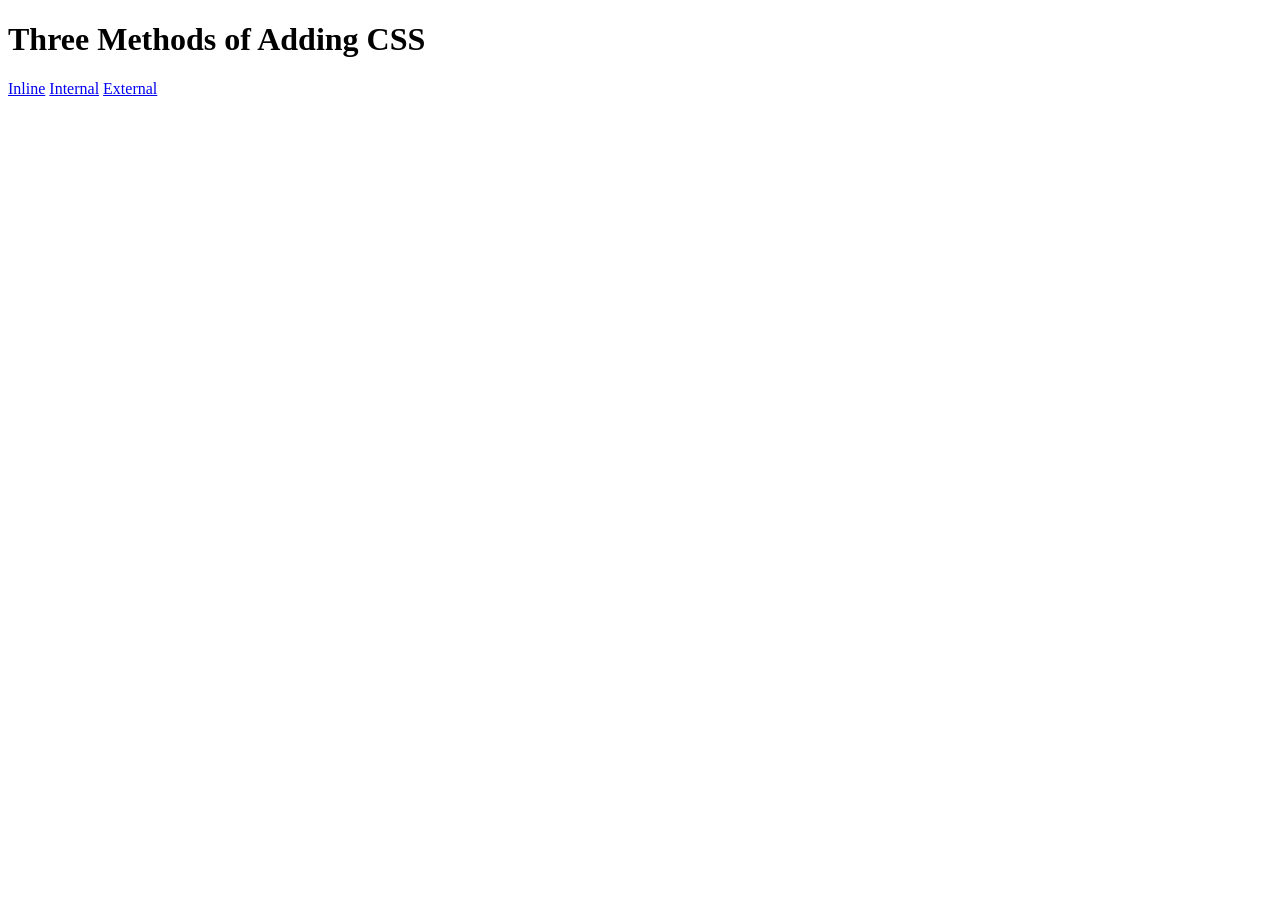
<file: Web_development_projects/5.1. Adding CSS/index.html>
<!DOCTYPE html>
<html lang="en">

<head>
  <meta charset="UTF-8">
  <title>Adding CSS</title>
</head>

<body>
  <h1>Three Methods of Adding CSS</h1>
  <!-- Create 3 Links to The 3 Webpages: inline, internal and external -->
   <a href="./inline.html">Inline</a>
   <a href="./internal.html">Internal</a>
   <a href="./external.html">External</a>
</body>

</html>
</file>
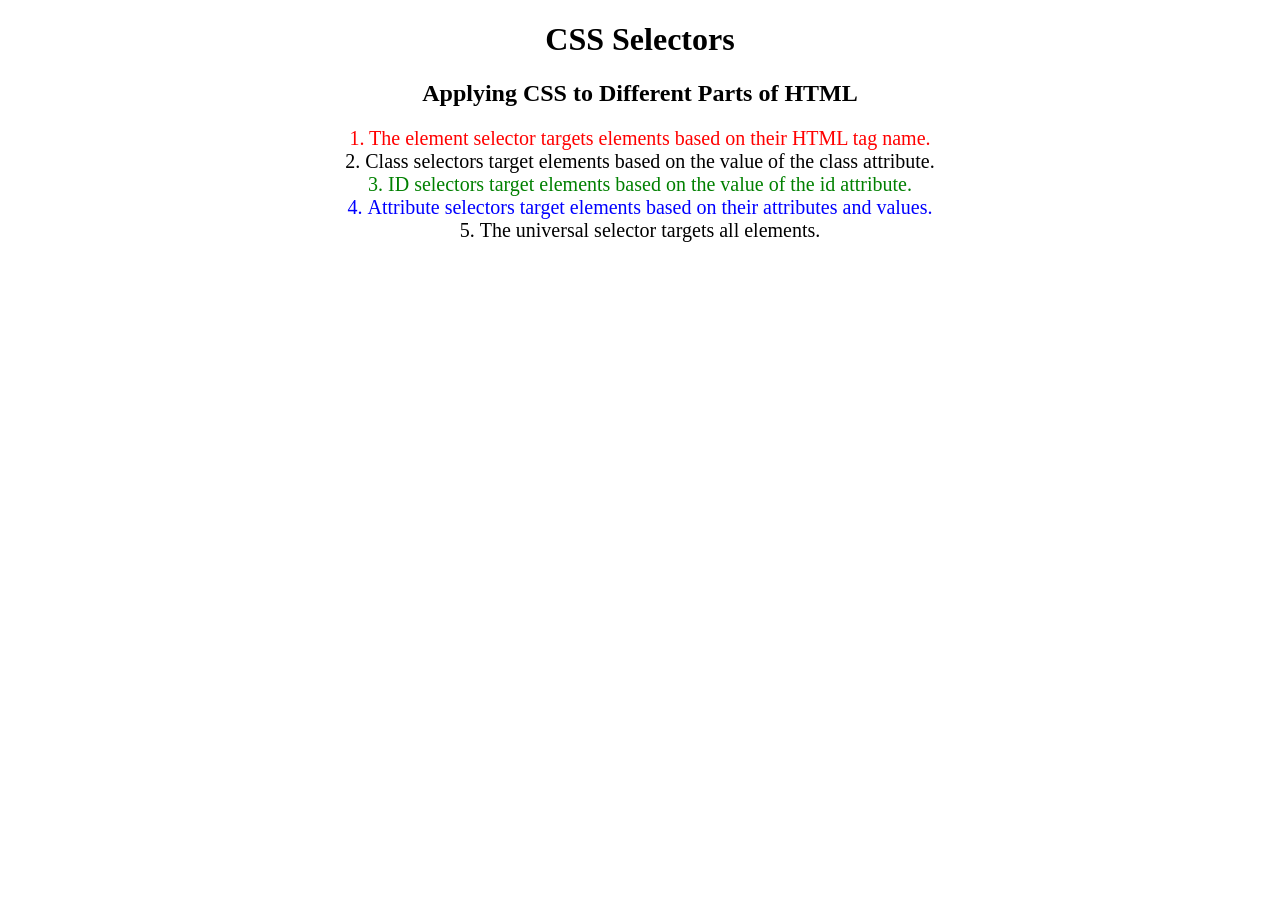
<file: Web_development_projects/5.3 CSS Selectors/index.html>
<!DOCTYPE html>
<html lang="en">

<head>
  <meta charset="UTF-8">
  <title>CSS Selectors</title>
  <link rel="stylesheet" href="./style.css" />
</head>

<body>
  <h1>CSS Selectors</h1>
  <h2>Applying CSS to Different Parts of HTML</h2>
  <!-- TODO 1: Set the CSS for all paragraph tags to "color: red" -->
  <p class="note">1. The element selector targets elements based on their HTML tag name.</p>

  <ol>
    <!-- TODO 2: Set the CSS for all elements with a class of "note" to "font-size: 20px" -->
    <li class="note" value="2">Class selectors target elements based on the value of the class attribute.</li>

    <!-- TODO 3: Set the CSS for the element with an id of "id-selector-demo" to "color: green" -->
    <li class="note" id="id-selector-demo" value="3">ID selectors target elements based on the value of the id
      attribute.</li>

    <!-- TODO 4: Set the CSS for the li elements that have the "value" attribute set to "4" to have "color: blue" -->
    <li class="note" value="4">Attribute selectors target elements based on their attributes and values.</li>

    <!-- TODO 5: Set all elements to have "text-align: center" -->
    <li class="note" value="5">The universal selector targets all elements.</li>
  </ol>
</body>

</html>
</file>
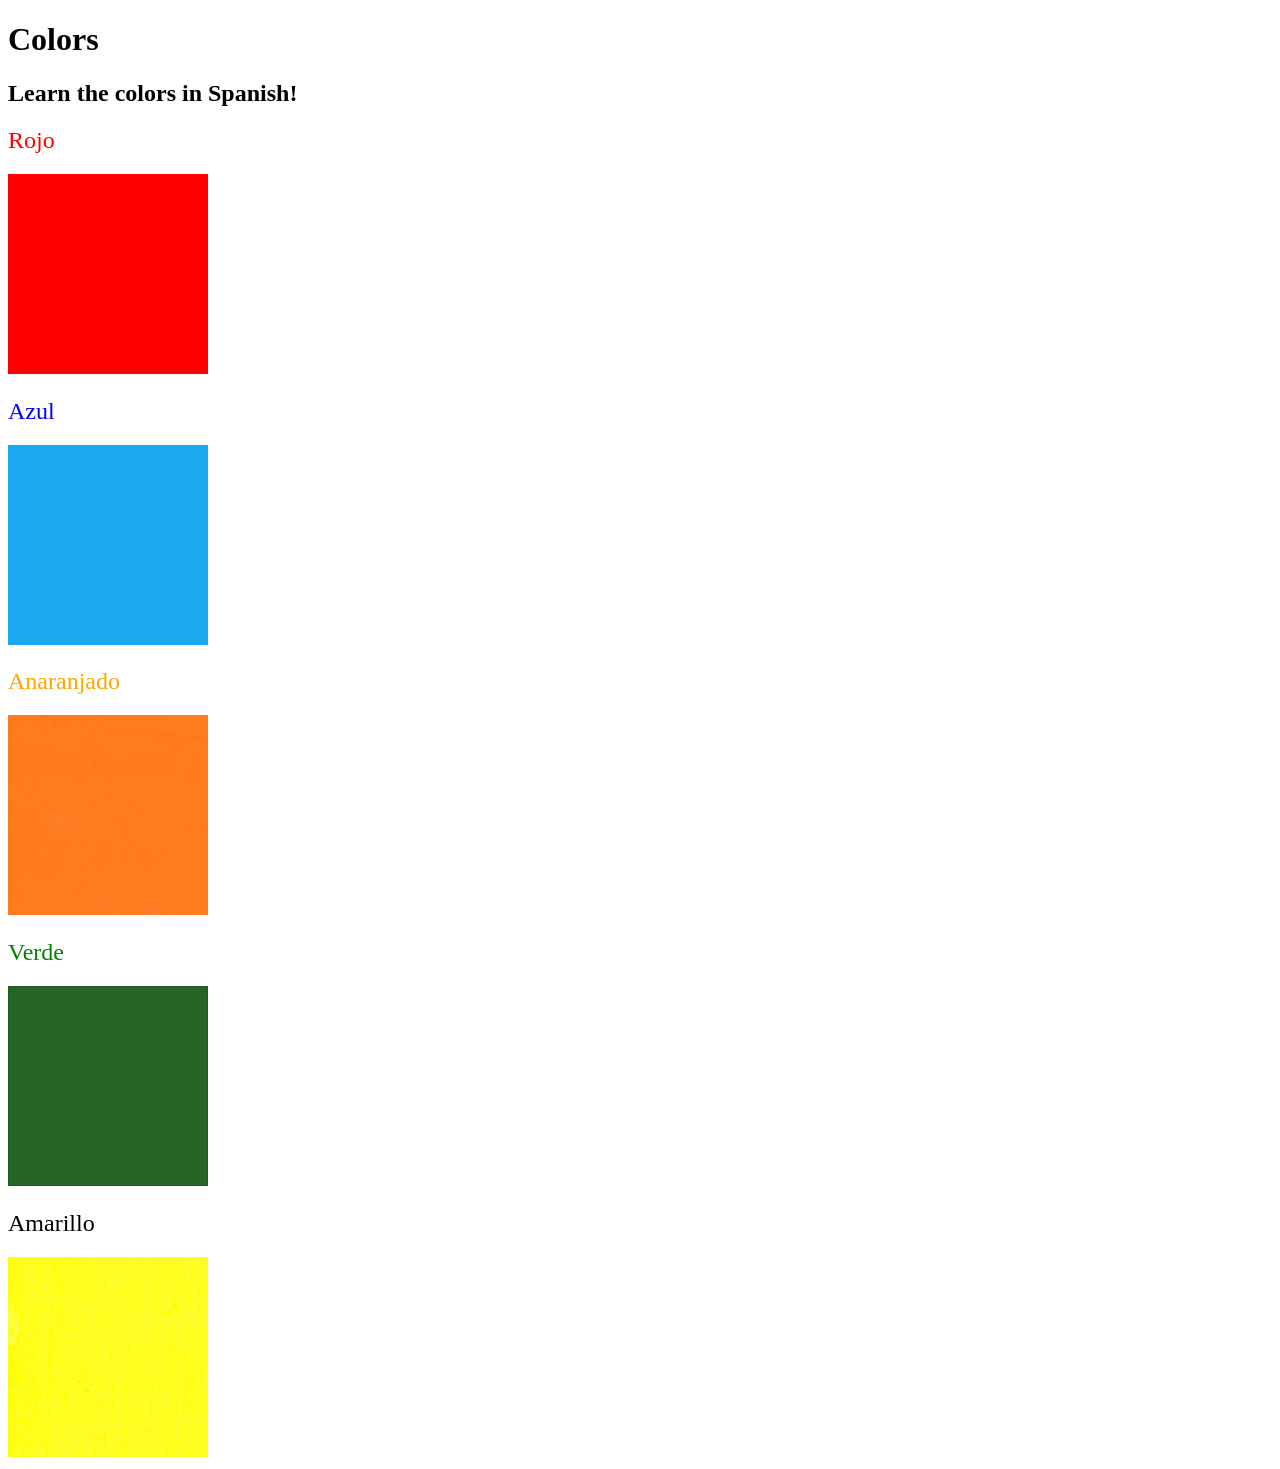
<file: Web_development_projects/5.4 Color Vocab Project/index.html>
<!DOCTYPE html>
<html lang="en">

<head>
  <meta charset="UTF-8">
  <title>Spanish Vocabulary</title>
  <link rel="stylesheet" href="./style.css" />
</head>

<body>
  <h1>Colors</h1>
  <h2>Learn the colors in Spanish!</h2>
  <h2 class="color-title" id="red">Rojo</h2>
  <img class="color" src="./assets/images/red.png" alt="red" />

  <h2 class="color-title" id="blue">Azul</h2>
  <img src="./assets/images/blue.png" alt="blue" />

  <h2 class="color-title" id="orange">Anaranjado</h2>
  <img src="./assets/images/orange.png" alt="orange" />

  <h2 class="color-title" id="green">Verde</h2>
  <img src="./assets/images/green.png" alt="green" />

  <h2 class="color-title" id="yellow">Amarillo</h2>
  <img src="./assets/images/yellow.png" alt="yellow" />
</body>

</html>

<!-- 
TODOs
IMPORTANT: You should not need to make ANY CHANGES to index.html
All code should be written in your CSS file.

1. Create a CSS file and incorporate it as an external stylesheet.
2. Use CSS to style each of the color titles to meaning. 
Hint: Use the id to help if you don't know the words in spanish.
3. Use CSS to change all the color titles to have "font-weight: normal;"
4. Use CSS (not HTML) to make all the images 200px heigh and 200px wide. 
Hint: 
https://developer.mozilla.org/en-US/docs/Web/CSS/height
https://developer.mozilla.org/en-US/docs/Web/CSS/width
-->
</file>
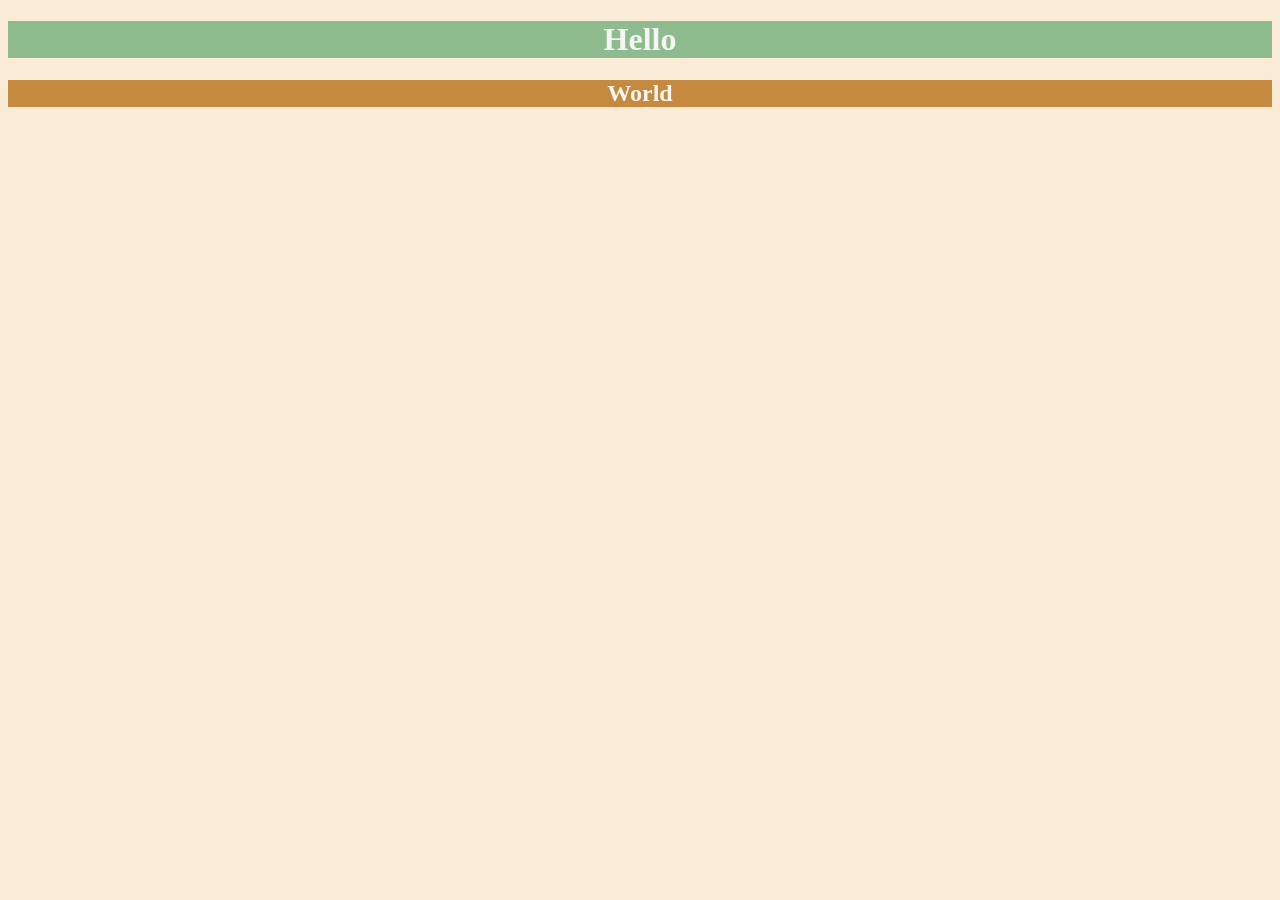
<file: Web_development_projects/6.0 CSS Colors/index.html>
<!DOCTYPE html>
<html lang="en">

<head>
  <meta charset="UTF-8">
  <title>Colors</title>
  <style>
  /* Write your CSS code here. */
    /* 1. Make the background of the webpage "antiquewhite"
    2. Make the h1 "whitesmoke"
    3. Make the background of the h1 "darkseagreen"
    4. Make the h2 #FAF8F1
    5. Make the background of the h2 "#C58940" */
    *{
      background: antiquewhite;
    }
    h1{
      background-color: darkseagreen;
      color: whitesmoke;
      text-align: center;
    }
    h2{
      background-color: #C58940;
      color: #FAF8F1;
      text-align: center;
    }
  </style>
</head>

<body>
  <h1>Hello</h1>
  <h2>World</h2>
</body>

</html>
</file>
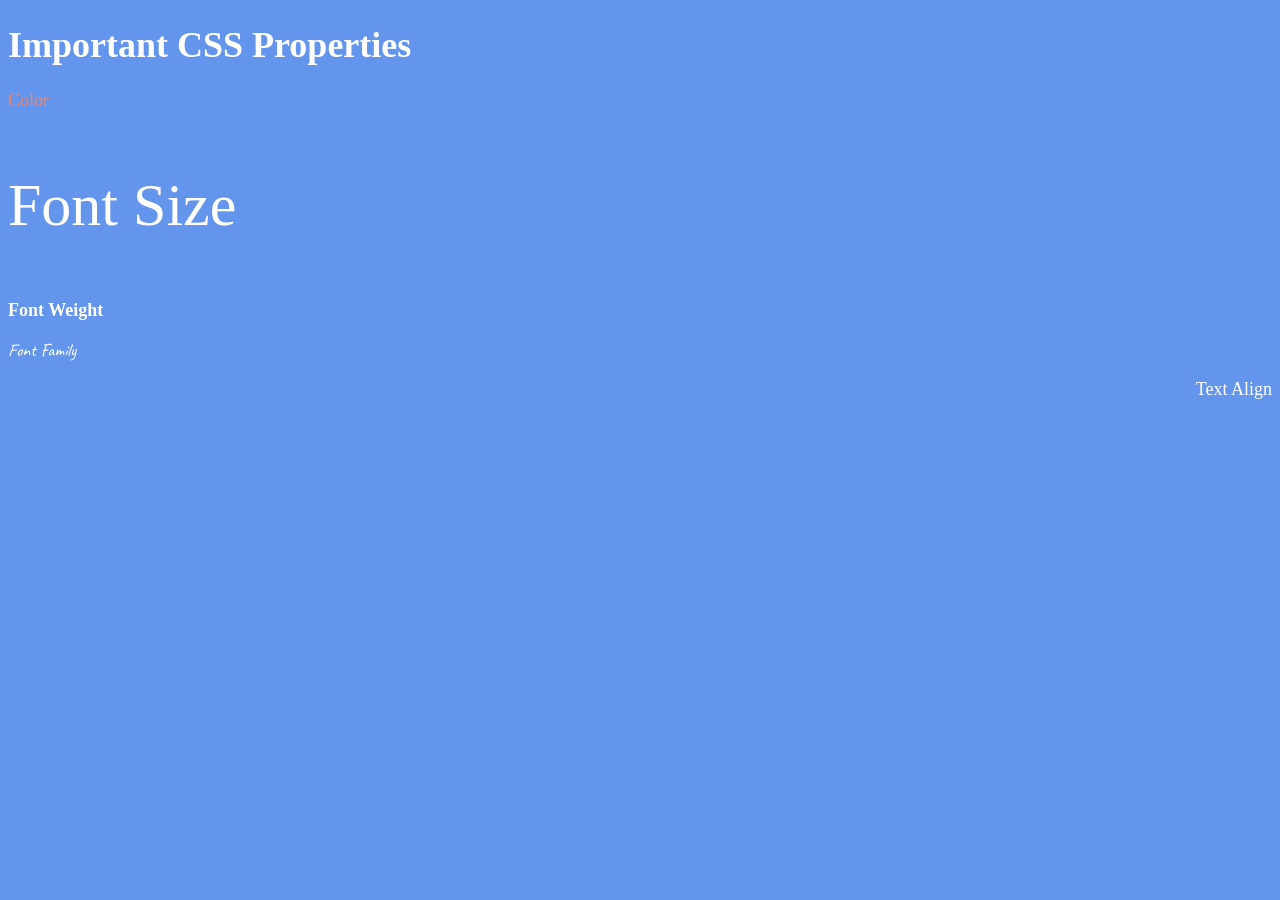
<file: Web_development_projects/6.1 Font Properties/index.html>
<!DOCTYPE html>
<html lang="en">

<head>
  <meta charset="UTF-8">
  <title>CSS Properties</title>
  <style>
    body {
      background-color: cornflowerblue;
      color: white;
      font-size: 18px;
    }
    #color{
      color: coral;
    }
    #font{
      font-size: 2rem;
    }
    #weight{
      font-weight: 900;
    }
    #family{
      font-family: "Caveat",cursive;
    }
    #text{
      text-align: right;
    }
    html{
      font-size: 30px;
    }
    /* Don't change the CSS above, add Your CSS below */

  </style>
  <link rel="preconnect" href="https://fonts.googleapis.com">
  <link rel="preconnect" href="https://fonts.gstatic.com" crossorigin>
  <link href="https://fonts.googleapis.com/css2?family=Caveat&display=swap" rel="stylesheet">
</head>
</head>

<body>
  <h1>Important CSS Properties</h1>
  <p id="color">Color</p>
  <p id="font">Font Size</p>
  <p id="weight">Font Weight</p>
  
  <p id="family">Font Family</p>
  <p id="text">Text Align</p>

  <!-- TODOs
  1. Change the color of <p>Color</p> to "coral" color.
  2. Change the font size of <p>Font Size</p> to 2X the size of the root font size.
  3. Change the font weight of <p>Font Weight</p> to 900.
  4. Change the font family of <p>Font Family</p> to the Google font Caveat with regular (400) font weight.
  Link: https://fonts.google.com/specimen/Caveat
  5. Change the <p>Text Align</p> to right align.
  6. Change the the root (html element) font size to 30px -->
</body>

</html>
</file>
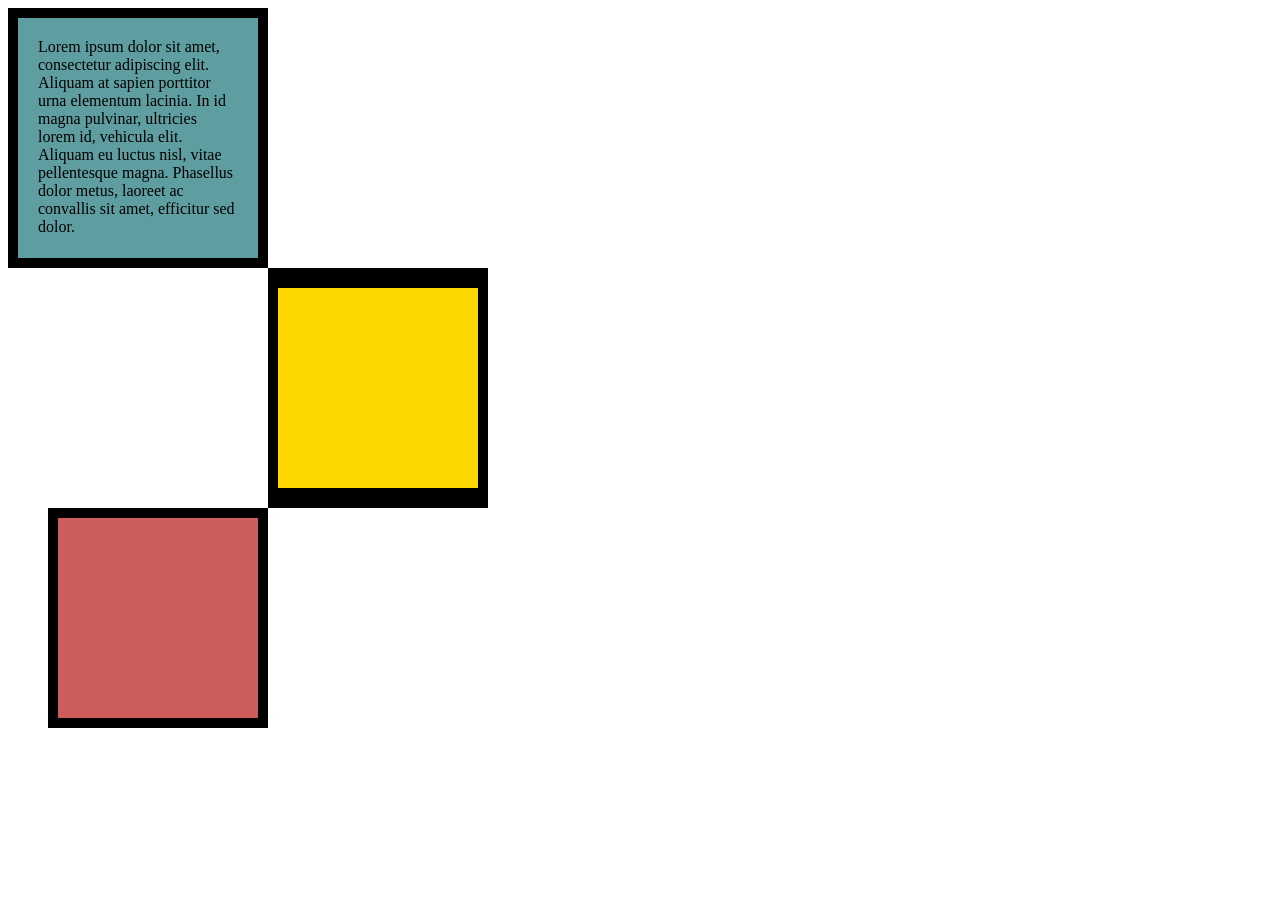
<file: Web_development_projects/6.3 CSS Box Model/index.html>
<!DOCTYPE html>
<html lang="en">

<head>
  <meta charset="UTF-8">
  <title>CSS Box Model</title>
  <style>
    div{
      height: 200px;
      width: 200px;
    }
    p{
      margin: 0;
    }
    #first{
      background-color: cadetblue;
      padding: 20px;
      border: 10px solid black;
    }
    #second{
      background-color: gold;
      border: solid black;
      border-width: 20px 10px;
      margin-left: 260px;

    }
    #third{
      background-color: indianred;
      border: 10px solid black;
      margin-left: 40px;
    }
  
    /* Write your CSS code here */

  </style>
</head>

<body>


  <!-- TODOs:
1. Create 3 Boxes using the div element.
2. Set their sizes to 200px heigh by 200px wide.
3. Set different background colors for each of the boxes (I used cadetblue, gold and indianred).
4. Add a paragraph <p> element into the first div and add the following words:
    Lorem ipsum dolor sit amet, consectetur adipiscing elit. Aliquam at sapien porttitor urna elementum lacinia. In
    id magna pulvinar, ultricies lorem id, vehicula elit. Aliquam eu luctus nisl, vitae pellentesque magna. Phasellus
    dolor metus, laoreet ac convallis sit amet, efficitur sed dolor.
5. Set the 1st div to have 20px padding all around with a black 10px border.
6. Fix the style of the <p> element to remove all margins.
Hint: Use the CSS inspector in Chrome.
7. Set the 2nd div to have a 20px border on top and bottom and 10px border left and right. (See goal image)
8. Set the 3rd div to have a 10px border 
9. Set the margins for the divs so that each box corner touches the other. (See the goal image)
-->
<div id="first">
  <p>Lorem ipsum dolor sit amet, consectetur adipiscing elit. Aliquam at sapien porttitor urna elementum lacinia. In
      id magna pulvinar, ultricies lorem id, vehicula elit. Aliquam eu luctus nisl, vitae pellentesque magna. Phasellus
      dolor metus, laoreet ac convallis sit amet, efficitur sed dolor.</p>
</div>
<div id="second">

</div>
<div id="third">

</div>
</body>

</html>
</file>
<file: Web_development_projects/5.3 CSS Selectors/style.css>
ol {
  margin-left: -40px;
  margin-top: -20px;
  list-style-position: inside;
}

/* Write your CSS below, don't change the rules above. */
p{
  color: red;
}
.note{
  font-size: 20px;
}

#id-selector-demo{
  color: green;
}
li[value="4"]{
  color: blue;
}
*{
  text-align: center;
}
</file>
<file: Web_development_projects/5.4 Color Vocab Project/style.css>
#red{
    color: red;
}
#blue{
    color: blue;
}
#orange{
    color: orange;
}
#green{
    color: green;
}
#yellow{
}

img{
    height: 200px;
    width: 200px;
}

.color-title{
    font-weight: normal;
}
</file>
